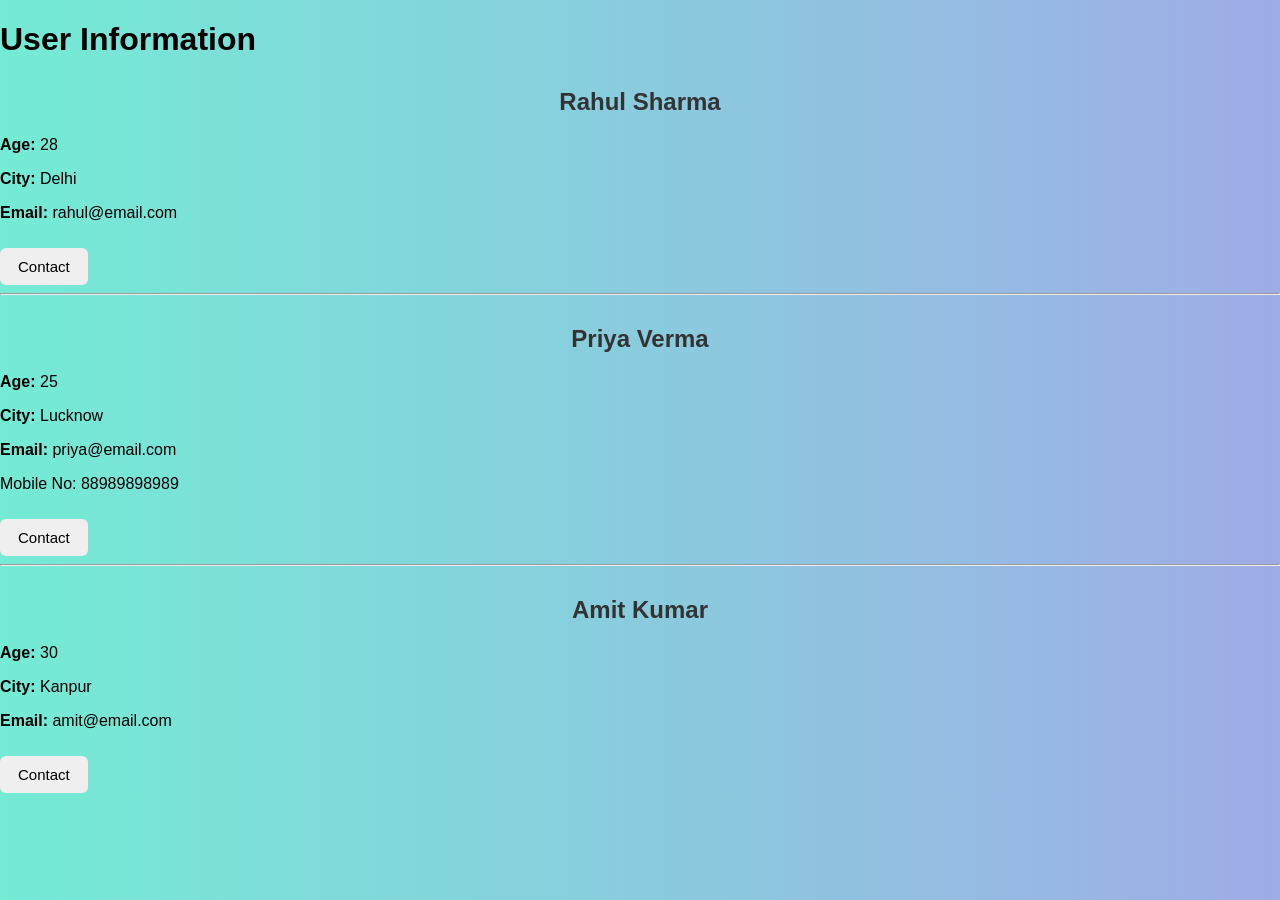
<file: HTML/Index.html>
<!DOCTYPE html>
<html>

<head>
    <title>User Cards</title>
    <link rel="stylesheet" href="Style.css">
</head>

<body>

    <h1>User Information</h1>

    <!-- User Card 1 -->
    <div>
        <h2>Rahul Sharma</h2>
        <p><b>Age:</b> 28</p>
        <p><b>City:</b> Delhi</p>
        <p><b>Email:</b> rahul@email.com</p>
        <button>Contact</button>
    </div>

    <hr>

    <!-- User Card 2 -->
    <div>
        <h2>Priya Verma</h2>
        <p><b>Age:</b> 25</p>
        <p><b>City:</b> Lucknow</p>
        <p><b>Email:</b> priya@email.com</p>
        <p><b></b> Mobile No:</b> 88989898989</p>
        <button>Contact</button>
    </div>

    <hr>

    <!-- User Card 3 -->
    <div>
        <h2>Amit Kumar</h2>
        <p><b>Age:</b> 30</p>
        <p><b>City:</b> Kanpur</p>
        <p><b>Email:</b> amit@email.com</p>
        <button>Contact</button>
    </div>

</body>

</html>
</file>
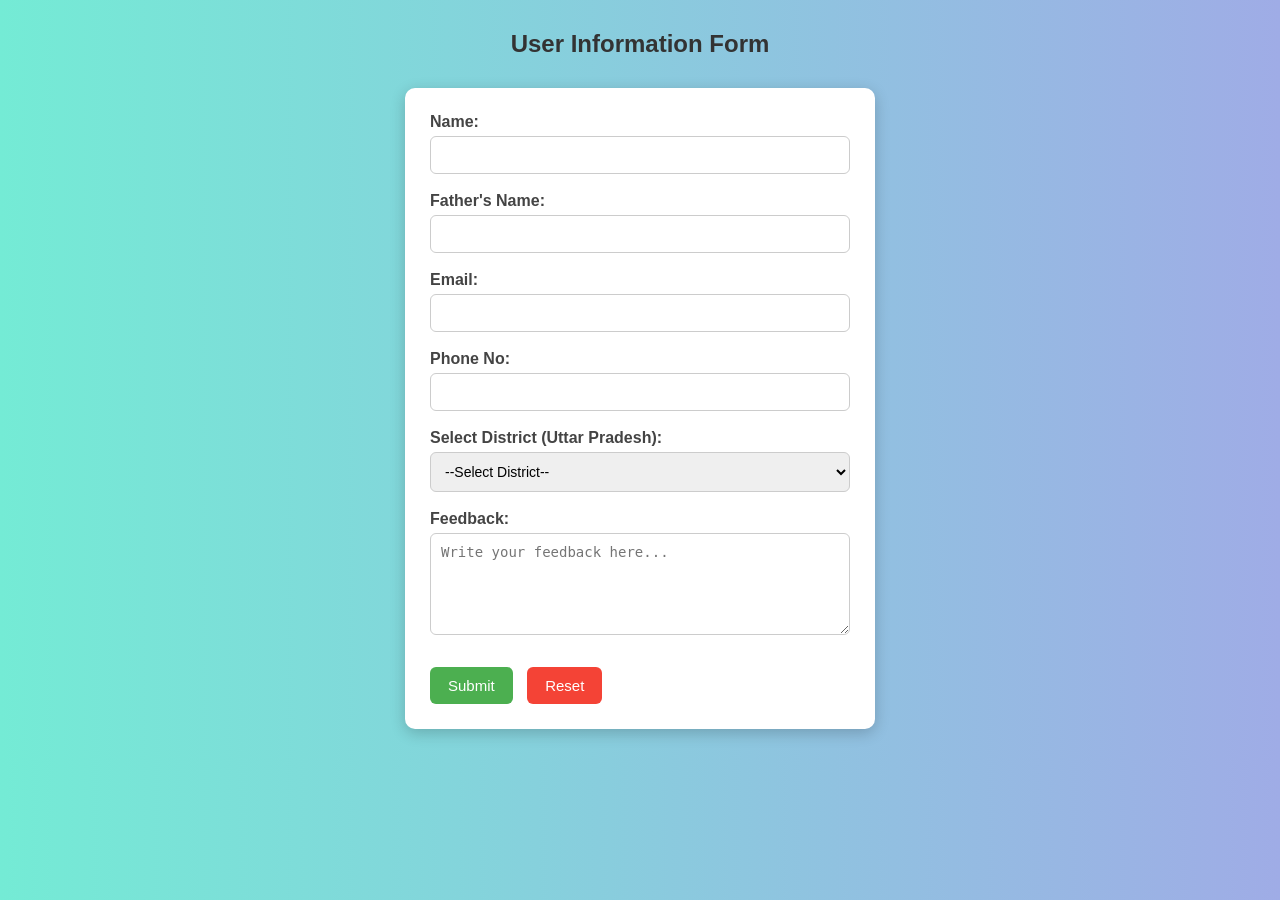
<file: HTML/Contact-form.html>
<!DOCTYPE html>
<html>

<head>
    <title>Feedback Form</title>
    <link rel="stylesheet" href="Style.css">
</head>

<body>

    <h2>User Information Form</h2>

    <form>

        <!-- Name -->
        <label>Name:</label><br>
        <input type="text" name="name" required><br><br>

        <!-- Father's Name -->
        <label>Father's Name:</label><br>
        <input type="text" name="father_name" required><br><br>

        <!-- Email -->
        <label>Email:</label><br>
        <input type="email" name="email" required><br><br>

        <!-- Phone Number -->
        <label>Phone No:</label><br>
        <input type="tel" name="phone" required><br><br>

        <!-- City (UP Districts) -->
        <label>Select District (Uttar Pradesh):</label><br>
        <select name="city" required>
            <option value="">--Select District--</option>
            <option>Agra</option>
            <option>Aligarh</option>
            <option>Allahabad (Prayagraj)</option>
            <option>Ambedkar Nagar</option>
            <option>Amethi</option>
            <option>Amroha</option>
            <option>Auraiya</option>
            <option>Azamgarh</option>
            <option>Baghpat</option>
            <option>Bahraich</option>
            <option>Ballia</option>
            <option>Balrampur</option>
            <option>Banda</option>
            <option>Barabanki</option>
            <option>Bareilly</option>
            <option>Basti</option>
            <option>Bhadohi</option>
            <option>Bijnor</option>
            <option>Budaun</option>
            <option>Bulandshahr</option>
            <option>Chandauli</option>
            <option>Chitrakoot</option>
            <option>Deoria</option>
            <option>Etah</option>
            <option>Etawah</option>
            <option>Faizabad (Ayodhya)</option>
            <option>Farrukhabad</option>
            <option>Fatehpur</option>
            <option>Firozabad</option>
            <option>Gautam Buddha Nagar</option>
            <option>Ghaziabad</option>
            <option>Ghazipur</option>
            <option>Gonda</option>
            <option>Gorakhpur</option>
            <option>Hamirpur</option>
            <option>Hapur</option>
            <option>Hardoi</option>
            <option>Hathras</option>
            <option>Jalaun</option>
            <option>Jaunpur</option>
            <option>Jhansi</option>
            <option>Kannauj</option>
            <option>Kanpur Dehat</option>
            <option>Kanpur Nagar</option>
            <option>Kasganj</option>
            <option>Kaushambi</option>
            <option>Kheri (Lakhimpur)</option>
            <option>Kushinagar</option>
            <option>Lalitpur</option>
            <option>Lucknow</option>
            <option>Maharajganj</option>
            <option>Mahoba</option>
            <option>Mainpuri</option>
            <option>Mathura</option>
            <option>Mau</option>
            <option>Meerut</option>
            <option>Mirzapur</option>
            <option>Moradabad</option>
            <option>Muzaffarnagar</option>
            <option>Pilibhit</option>
            <option>Pratapgarh</option>
            <option>Raebareli</option>
            <option>Rampur</option>
            <option>Saharanpur</option>
            <option>Sambhal</option>
            <option>Sant Kabir Nagar</option>
            <option>Shahjahanpur</option>
            <option>Shamli</option>
            <option>Shravasti</option>
            <option>Siddharthnagar</option>
            <option>Sitapur</option>
            <option>Sonbhadra</option>
            <option>Sultanpur</option>
            <option>Unnao</option>
            <option>Varanasi</option>
        </select>
        <br><br>

        <!-- Feedback -->
        <label>Feedback:</label><br>
        <textarea name="feedback" rows="5" cols="40" placeholder="Write your feedback here..." required></textarea>
        <br><br>

        <!-- Buttons -->
        <button type="submit">Submit</button>
        <button type="reset">Reset</button>

    </form>

</body>

</html>
</file>
<file: HTML/Style.css>
/* Page Background */
body {
    font-family: Arial, Helvetica, sans-serif;
    background: linear-gradient(to right, #74ebd5, #9face6);
    margin: 0;
    padding: 0;
}

/* Heading Style */
h2 {
    text-align: center;
    margin-top: 30px;
    color: #333;
}

/* Form Container */
form {
    width: 420px;
    margin: 30px auto;
    background-color: #ffffff;
    padding: 25px;
    border-radius: 10px;
    box-shadow: 0px 4px 15px rgba(0, 0, 0, 0.2);
}

/* Labels */
label {
    font-weight: bold;
    color: #444;
}

/* Inputs, Select, Textarea */
input,
select,
textarea {
    width: 100%;
    padding: 10px;
    margin-top: 5px;
    border: 1px solid #ccc;
    border-radius: 6px;
    box-sizing: border-box;
    font-size: 14px;
}

/* Focus Effect */
input:focus,
select:focus,
textarea:focus {
    border-color: #6c63ff;
    outline: none;
    box-shadow: 0 0 5px rgba(108, 99, 255, 0.5);
}

/* Buttons */
button {
    padding: 10px 18px;
    margin-top: 10px;
    border: none;
    border-radius: 6px;
    cursor: pointer;
    font-size: 15px;
}

/* Submit Button */
button[type="submit"] {
    background-color: #4CAF50;
    color: white;
}

/* Reset Button */
button[type="reset"] {
    background-color: #f44336;
    color: white;
    margin-left: 10px;
}

/* Hover Effects */
button:hover {
    opacity: 0.9;
    transform: scale(1.03);
    transition: 0.3s;
}

/* Responsive Design */
@media (max-width: 500px) {
    form {
        width: 90%;
    }
}
</file>
